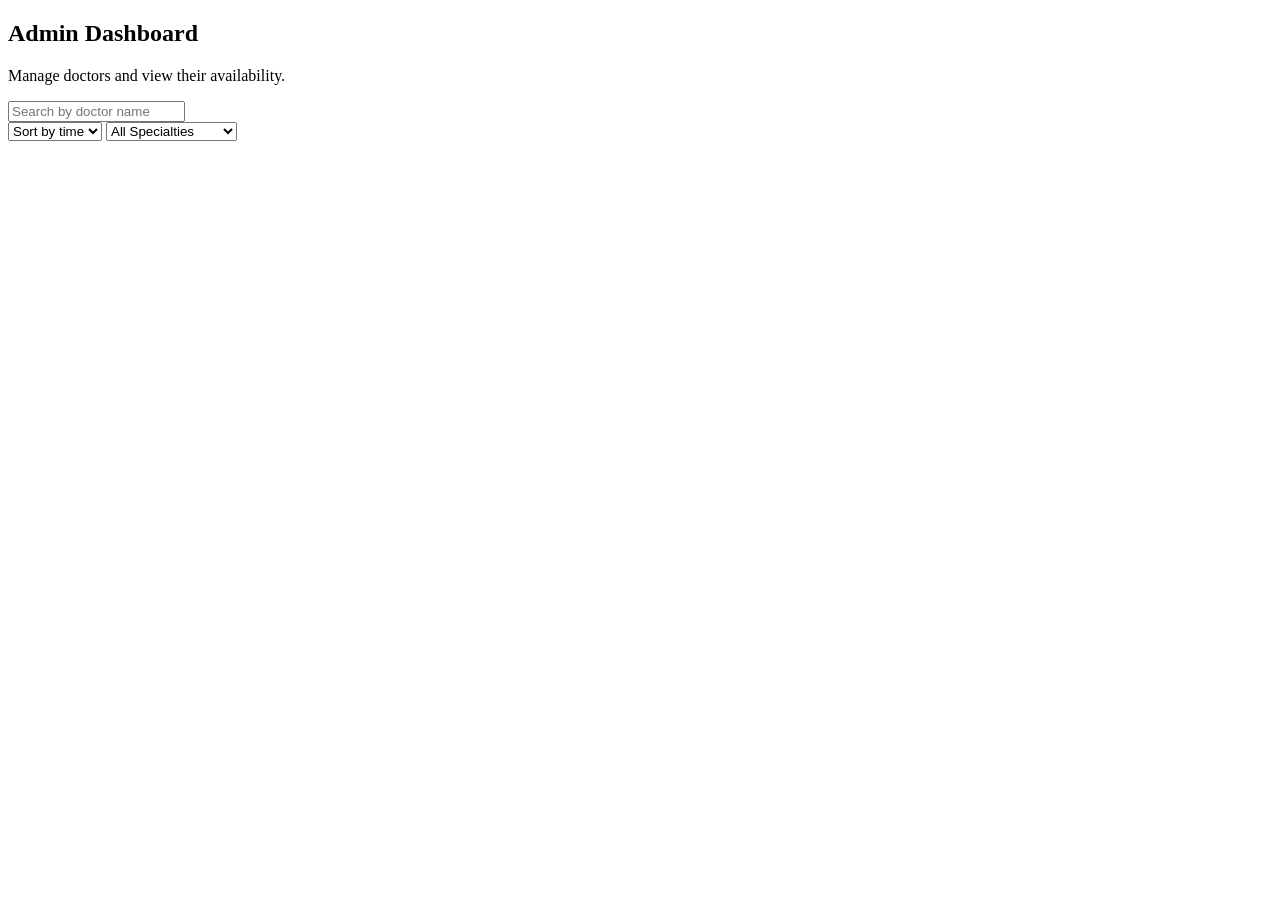
<file: app/src/main/resources/templates/admin/adminDashboard.html>
<!DOCTYPE html>
<html lang="en">
<head>
    <meta charset="UTF-8">
    <meta name="viewport" content="width=device-width, initial-scale=1.0">

    <title>Admin Dashboard</title>

    <!-- CSS -->
    <link rel="stylesheet" th:href="@{/assets/css/adminDashboard.css}">
    <link rel="stylesheet" th:href="@{/assets/css/style.css}">

    <!-- Utility scripts -->
    <script th:src="@{/js/render.js}" defer></script>
    <script th:src="@{/js/util.js}" defer></script>

    <!-- Header and footer components -->
    <script type="module" th:src="@{/js/components/header.js}"></script>
    <script type="module" th:src="@{/js/components/footer.js}"></script>

    <!-- Admin dashboard -->
    <script type="module" th:src="@{/js/adminDashboard.js}"></script>

</head>

<body>

    <div class="container">
        <div class="wrapper">

            <!-- Header -->
            <div id="header"></div>

            <!-- Main content -->
            <main class="main-content">

                <section class="dashboard-heading">
                    <h1>Admin Dashboard</h1>
                    <p>Manage doctors and view their availability.</p>
                </section>

                <!-- Search and filters -->
                <section class="dashboard-controls">

                    <div class="search-container">
                        <input
                            type="text"
                            id="searchBar"
                            placeholder="Search by doctor name"
                        >
                    </div>

                    <div class="filter-container">

                        <select id="filterTime">
                            <option value="">Sort by time</option>
                            <option value="morning">Morning</option>
                            <option value="afternoon">Afternoon</option>
                        </select>

                        <select id="filterSpecialty">
                            <option value="">All Specialties</option>
                            <option value="cardiologist">Cardiologist</option>
                            <option value="dermatologist">Dermatologist</option>
                            <option value="neurologist">Neurologist</option>
                            <option value="pediatrician">Pediatrician</option>
                            <option value="orthopedist">Orthopedist</option>
                            <option value="gynecologist">Gynecologist</option>
                            <option value="psychiatrist">Psychiatrist</option>
                            <option value="dentist">Dentist</option>
                            <option value="ophthalmologist">Ophthalmologist</option>
                            <option value="ent">ENT Specialist</option>
                            <option value="urologist">Urologist</option>
                            <option value="oncologist">Oncologist</option>
                            <option value="gastroenterologist">Gastroenterologist</option>
                            <option value="general">General Physician</option>
                        </select>
                    </div>

                </section>

                <!-- Doctor cards -->
                <section id="content" class="doctor-list"></section>

            </main>

            <!-- Footer -->
            <div id="footer"></div>

        </div>
    </div>

    <!-- Add Doctor / Login Modal -->
    <div id="modal" class="modal" hidden>
        <div class="modal-content">

            <span id="closeModal" class="close">&times;</span>

            <div id="modal-body"></div>

        </div>
    </div>

</body>
</html>
</file>
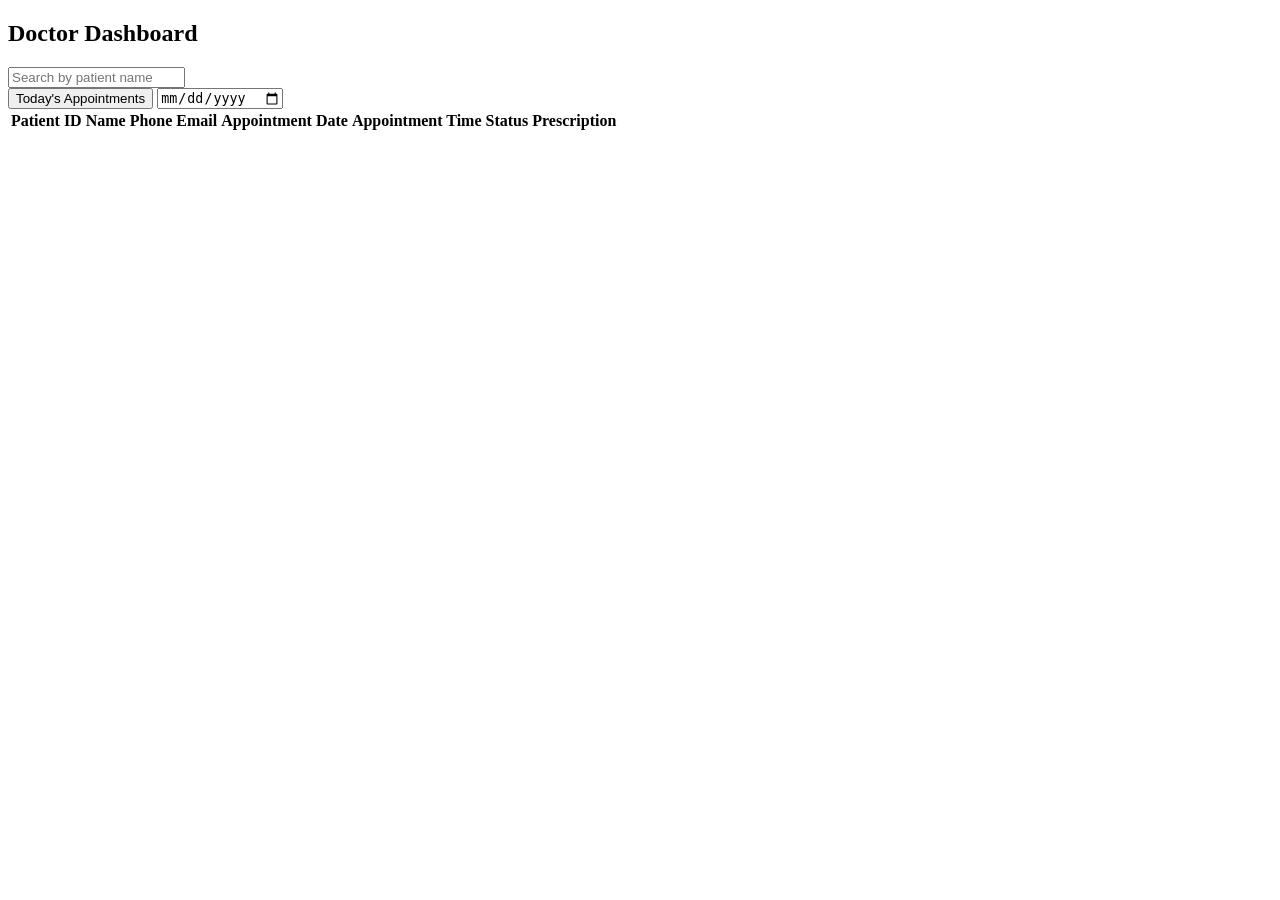
<file: app/src/main/resources/templates/doctor/doctorDashboard.html>
<!DOCTYPE html>
<html lang="en" xmlns:th="http://www.thymeleaf.org">

<head>
    <meta charset="UTF-8">
    <meta name="viewport" content="width=device-width, initial-scale=1.0">

    <title>DoctorDashboard</title>

    <link rel="icon" th:href="@{/assets/images/logo/logo.png}">
    <link rel="stylesheet" th:href="@{/assets/css/adminDashboard.css}">
    <link rel="stylesheet" th:href="@{/assets/css/doctorDashboard.css}">
    <link rel="stylesheet" th:href="@{/assets/css/style.css}">

    <script th:src="@{/js/render.js}" defer></script>
    <script th:src="@{/js/util.js}" defer></script>
    <script type="module" th:src="@{/js/components/header.js}"></script>
    <script type="module" th:src="@{/js/components/footer.js}"></script>
</head>

<body>
    <div class="container">
        <div class="wrapper">

            <div id="header"></div>

            <main class="main-content">

                <h2>Doctor Dashboard</h2>

                <input
                    type="text"
                    id="searchBar"
                    placeholder="Search by patient name"
                >

                <div class="filter-container">

                    <button id="todayButton" class="button" type="button">
                        Today's Appointments
                    </button>

                    <input
                        type="date"
                        id="datePicker"
                    >

                </div>

                <div class="table-container">
                    <table id="patientTable">

                        <thead>
                            <tr>
                                <th>Patient ID</th>
                                <th>Name</th>
                                <th>Phone</th>
                                <th>Email</th>
                                <th>Appointment Date</th>
                                <th>Appointment Time</th>
                                <th>Status</th>
                                <th>Prescription</th>
                            </tr>
                        </thead>

                        <tbody id="patientTableBody">
                            <!-- Appointments are populated dynamically -->
                        </tbody>

                    </table>
                </div>

            </main>

            <div id="footer"></div>

        </div>
    </div>

    <script type="module" th:src="@{/js/doctorDashboard.js}"></script>

</body>
</html>
</file>
